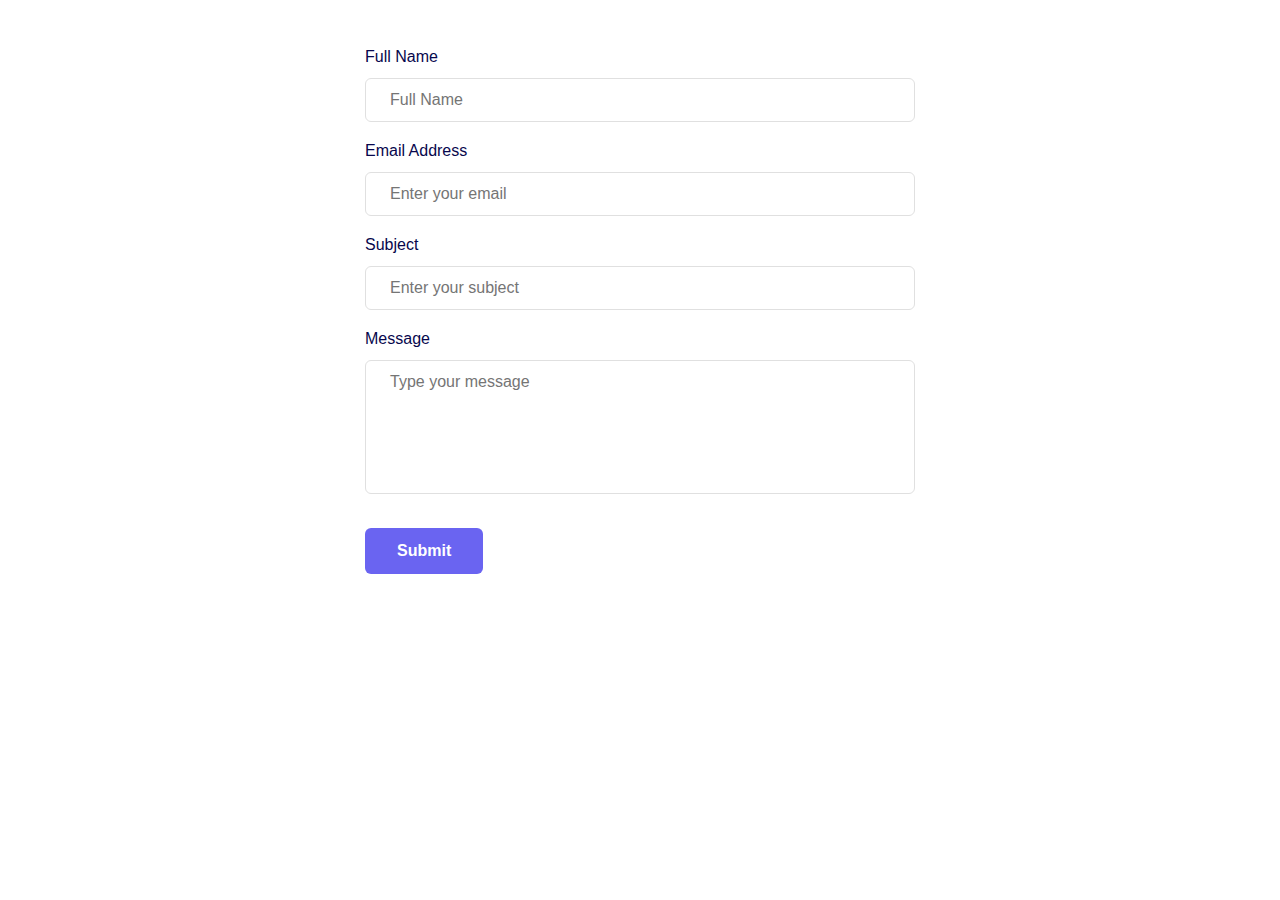
<file: contact.html>
<!DOCTYPE html>
<html lang="en">
<head>
    <link rel="stylesheet" href="./css/style.css">
    <meta charset="UTF-8">
    <meta name="viewport" content="width=device-width, initial-scale=1.0">
    <title>Contact</title>
</head>
<body>
    <div class="formbold-main-wrapper">
        <div class="formbold-form-wrapper">
          <form action="https://formbold.com/s/3KAzM" method="POST">
            <div class="formbold-mb-5">
              <label for="name" class="formbold-form-label"> Full Name </label>
              <input
                type="text"
                name="name"
                id="name"
                placeholder="Full Name"
                class="formbold-form-input"
              />
            </div>
      
            <div class="formbold-mb-5">
              <label for="email" class="formbold-form-label"> Email Address </label>
              <input
                type="email"
                name="email"
                id="email"
                placeholder="Enter your email"
                class="formbold-form-input"
              />
            </div>
      
            <div class="formbold-mb-5">
              <label for="subject" class="formbold-form-label"> Subject </label>
              <input
                type="text"
                name="subject"
                id="subject"
                placeholder="Enter your subject"
                class="formbold-form-input"
              />
            </div>
      
            <div class="formbold-mb-5">
              <label for="message" class="formbold-form-label"> Message </label>
              <textarea
                rows="6"
                name="message"
                id="message"
                placeholder="Type your message"
                class="formbold-form-input"
              ></textarea>
            </div>
      
            <div>
              <button class="formbold-btn">Submit</button>
            </div>
          </form>
        </div>
      </div>
      <style>
</body>
</html>
</file>
<file: css/style.css>
*{
    padding:0;
    margin:0;
    box-sizing:border;
    font-family:'Poppins',sans-serif;
    text-decoration: none;
    list-style: none;
    scroll-behavior: smooth;
}

/* Home page */

.banner{
    width:100%;
    height: 100vh;
    overflow: hidden;
    display: flex;
    justify-content: center;
    align-items: center;
}

.banner video{
    position: absolute;
    top: 0;
    left: 0;
    object-fit: cover;
    width: 100%;
    height: 100%;
    pointer-events: none;
}

.content{
    position: relative;
    z-index: 1;
    width: 100%;
    height: 100vh;
    background-image: linear-gradient(rgba(1, 0, 5, 0.3),rgba(4, 1, 17, 0.3));



}

nav{
    width: 100%;
    position: fixed;
    background-color: rgb(192,192,192);
    box-shadow: 5px 5px 30px rgba(0, 0, 0, 15%);
    display: flex;
    align-items: center;
    justify-content: space-between;
}

nav .logo{
    width: 60px;
    margin: 2vh;
    margin-left: 8%;
}

nav ul li{
    list-style: none;
    display: inline-block;
    margin-left: 40px;
}

.navbar{
    display: flex;
    margin-right: 4vh;
}

.navbar a{
    color: white;
    font-size: 18px;
    padding: 10px 22px;
    border-radius: 4px;
    font-weight: 500;   
    text-decoration: none;
    transition: ease 0.40s;
}

.navbar a:hover,.navbar a.active{
    background: white;
    color: black;
    box-shadow: 5px 10px 30px rgb(85 85 85 / 20%);
    border-radius: 5px;
    
}

nav ul li a{
    text-decoration: none;
    color: rgb(255, 255, 255);
    font-size: 17px;
}

.title{
    text-decoration: none;
    /* display: inline-block; */
    font-size: 4vh;
    color: rgb(255, 255, 255);
    padding: 14px 17px;
    margin-top: 32vh;
    text-align: center;
    vertical-align: center;
}

.title h1{
    font-size: 10vh;
    text-shadow: 2px black;
    transition: ease 0.3s;
}

.title h1:hover{
    color:transparent;
    -webkit-text-stroke: 1px white;
    
}

.button{
    display: inline-block;
    margin-top:5vh;
    font-size: 25px;
    padding: 10px 30px;
    color: rgb(30,219,77);
    /* background-color:rgb(164, 44, 44); */
    background-color: white;
    border-radius: 20px;
    text-decoration: none;
    transition: ease 0.30s;
}

.button:hover{
    transform: scale(1.1);
    color: white;
    background-color: rgb(30,219,77);
    /* border: 2px solid rgb(42, 37, 68); */
    box-shadow: 5px 10px 30px rgba(0, 0, 0, 0.4);
    padding: 10px 30px;
}

/* Services */

.text h2{
    font-size: 40px;
    font-weight: 650;
    margin-top: 40px;
    margin-bottom: 10px;
    line-height: 2;
    text-align: center;
}

.rowitems{
    display: grid;
    grid-template-columns: repeat(auto-fit,minmax(100px,auto));
    gap: 25px;
    align-items: center;
    text-align: center;
    margin-top: 20px;
    margin-left: 30px ;
    margin-right: 30px;
    margin-bottom:10px ;
}

.container-box{
    border: 1px solid #d3d3d3;
    border-radius: 5px;
    padding: 50px 10px;
    transition: all 0.7s ease 0s;
    cursor: pointer;
}

.container-image img{
    height: 100px;
    width: 100px;
    padding: 10px;
    margin-bottom: 15px;
}

.container-box h4{
    font-size: 20px;
    margin-bottom: 5px;
    font-weight: 550;
}

.container-box p{
    font-size: 16px;
    color: #808080;
}

.container-box:hover{
    transform: translateX(3px);
    box-shadow: 5px 20px 50px rgba(78, 78, 78, 0.1);
    border: 1px solid transparent;
    border-radius: 0px;
}

/* Packages */

.package-title{
    text-align: center;
}

.package-title h2{
    font-size: 40px;
    font-weight: 650;
    padding-top: 75px;
    padding-bottom: 10px;
    line-height: 2;
}

.package-content{
    display: flex;
    justify-content: space-around;
    flex-wrap: wrap;
}

.image{
    position: relative;
    transition: all 0.3s cubic-bezier(0.445,0.05,0.55,0.95);
    cursor: pointer;
    filter: brightness(95%);
}

.image img{
    width: 100%;
    height: 500px;
    border-radius: 30px;
}

.image h3{
    color: white;
    position: absolute;
    font-size: 30px;
    font-weight: 600;
    text-align: center;
    top: 10px;
    right: 20px;
}

.dest-content{
    display: flex;
    flex-wrap: wrap;
    justify-content: space-between;
    align-items: center;
    padding-top: 15px;
    margin-bottom: 50px;
}

.location h4{
    font-size: 25px;
    letter-spacing: 1px;
    font-weight: 600;
    margin-bottom: 2px;
}

.pac-details li{
    font-size: 19px;
    color: #4c4c4c;
    margin-left: 15px;
    margin-bottom: 2px;
    list-style-type: disc;
}

.image:hover{
    filter: brightness(120%);
    transform: scale(1.03);
}

/* Locations */

.location-content{
    display: flex;
    justify-content: space-around;
    flex-wrap: wrap;
}

.col-content{
    position: relative;
    filter:brightness(95%);
    transition: all 0.3s cubic-bezier(0.445,0.05,0.55,0.95);

}

.col-content img{
    margin-bottom: 40px;
    height: 500px;
    border-radius: 27px;
    width: 100%;
    
}

.col-content h5{
    position: absolute;
    font-size: 25px;
    color: white;
    font-weight: 500;
    left: 20px;
    bottom: 105px;
    cursor: pointer;
}

.col-content p{
    position: absolute;
    font-size: 20px;
    color: white;
    left: 20px;
    bottom: 80px;
    cursor: pointer;
}

.col-content:hover{
    filter: brightness(120%);
    transform: scale(1.03);
    cursor: pointer;
}

/* Newsletter */

.newsletter{
    display: flex;
    flex-wrap: wrap;
    align-items: center;
    justify-content: space-around;
}

.newstext h2{
    margin-top: 100px;
    font-size: 38px;
}

.newstext p{
    font-size: 20px;
    color: #4c4c4c;
}

.newsletter form{
    margin-top: 100px;
    width: 100%;
    position: relative;
}

.newsletter form input:first-child{
    display: inline-block;
    width: 300px;
    font-size: 17px;
    outline: none;
    border: none;
    border-radius: 20px;
    padding: 20px 150px 20px 30px;
    box-shadow: 5px 10px 30px rgb(85 85 85 / 20%);
}

.newsletter form input:last-child{
    display: inline-block;
    position: absolute;
    outline: none;
    border: 2px solid transparent;
    border-radius: 20px;
    color: white;
    background-color: rgb(30,219,77);
    padding: 14px 30px;
    cursor: pointer;
    font-size: 17px;
    font-weight: 450;
    top: 6px;
    right: 6px;
    transition: ease 0.30s;
}

.newsletter form input:last-child:hover{
    border: 2px solid rgb(30,219,77);
    background-color: white;
    color: rgb(30,219,77);
}


/* Footer */

.footer{
    margin-top: 80px;
    background-color: rgb(30,219,77);
}

.foot{
    padding: 20px 0;
}

.footer-content{
    display: flex;
    flex-wrap: wrap;
    justify-content: space-around;
    
}

.footlinks h4{
    margin-top: 30px;
    font-size: 20px;
    font-weight: 600;
    color: white;
    margin-bottom: 30px;
    position: relative;
}


.footlinks h4::before{
    content: "";
    position: absolute;
    height: 2px;
    width: 70px;
    left: 0;
    bottom: -7px;
    background: white;
}

.footlinks ul li{
    margin-bottom: 15px;
}

.footlinks ul li a{
    font-size: 17px;
    color: #dddddd;
    display: block;
    transition: ease 0.30s;
}

.footlinks ul li a:hover{
    transform: translate(6px);
    color: white;
}

.social a{
    font-size: 25px;
    margin: 4px;
    height: 40px;
    width: 40px;
    color: rgb(30,219,77);
    background-color: white;
    display: inline-flex;
    justify-content: center;
    align-items: center;
    border-radius: 20px;
    transition: ease 0.30s;
}

.social a:hover{
    transform: scale(1.2);
}

.end{
    text-align: center;
    padding-top: 60px;
    padding-bottom: 12px;
}

.end p{
    font-size: 15px;
    color: white;
    letter-spacing: 1px;
    font-weight: 300;
}

/* About Us */

.aboutbody{
    background-color: #191919;
}

.about{
    width: 100%;
    padding: 78px 0px;
}

.about img{
    height: auto;
    width: 400px;
}

.abt-text{
    width: 500px;
}

.abt-text h1{
    font-size: 70px;
    color: white;
    margin-bottom: 20px;
    letter-spacing: 1px;
}

.abt-text h1 span{
    color: #fc0050;
    letter-spacing: 1px;
}

.abt-text p{
    color: white;
    font-size: 24px;
    margin-bottom: 45px;
    line-height: 30px;
    letter-spacing: 1px;
}

.main{
    width: 1130px;
    max-width: 95%;
    margin: 0 auto;
    display: flex;
    align-items: center;
    justify-content: space-around;
}

.connectbtn{
    display: inline-block;
    background-color: #fc0050;
    font-size: 18px;
    color: white;
    font-weight: bold;
    padding: 13px 30px;
    border-radius: 30px;
    transition: ease 0.4s;
    border: 2px solid transparent;
    letter-spacing: 1px;
}

.connectbtn:hover{
    background-color: transparent;
    border: 2px solid #fc0050;
    transform: scale(1.1);
}

.connect-section{
    margin-top: 26px;
}


.social-icons a{
    height: 40px;
    width: 40px;
    margin: 4px;
    font-size: 30px;
    color: #101010;
    background-color: white;
    border-radius: 20px;
    display: inline-flex;
    justify-content: center;
    align-items: center;
    transition: ease 0.30s;
}

.social-icons a:hover{
    transform: scale(1.2);
}

/* Contact Us */

.contactbody{
    background-color: #101010;
    background-repeat: no-repeat;
    background-size: cover;
    
}

.contact{
    padding: 110px 30%;
    height: 100%;
    min-height: 100vh;
}

.contact-form h1{
    font-size: 80px;
    color: white;
    margin-bottom: 20px;
}

.contact-form h1 span{
    color:#fc0050;
}

.contact-form p{
    color: white;
    line-height: 30px;
    letter-spacing: 1px;
    font-size: 23px;
    margin-bottom: 20px;
}


.contact-form form input,form textarea{
    width: 100%;
    padding: 17px;
    border: none;
    outline: none;
    background-color: #191919;
    font-size: 20px;
    color: white;
    margin-bottom: 10px;
    border-radius: 10px;
}

.contact-form form .submit-btn{
    display: inline-block;
    background-color: #fc0050;
    font-size: 27px;
    font-weight: 600px;
    border: 2px solid transparent;
    border-radius: 40px;
    width: 220px;
    cursor: pointer;
    transition: ease 0.30s;

}

.contact-form form .submit-btn:hover{
    border: 2px solid #fc0050;
    background-color: transparent;
    transform: scale(1.1);

}

/* Registration Form */

.register-body{
    background-color: #101010;
    background-repeat: no-repeat;
    background-size: cover;

}

.registration{
    padding: 110px 30%;
    height: 100%;
    min-height: 100vh;
}

.register-form h1{
    font-size: 80px;
    color: white;
    margin-bottom: 20px;
}
.register-form h1 span{
    color: #fc0050;
}

.register-form{
    color: white;
    font-size: 20px;
}

.register-form form input{
    color: white;
    padding: 17px;
    background-color: #191919;
    font-size: 20px;
    outline: none;
    border: none;
    border-radius: 10px;
    margin-bottom: 20px;
    
}
.register-form h4{
    font-size: 22px;
    font-weight: 500;
    margin-top: 20px;
    color: #fc0050;
}


.register-form form .submitbtn{
    display: inline-block;
    background-color: #fc0050;
    font-size: 27px;
    font-weight: 600px;
    border: 2px solid transparent;
    border-radius: 60px;
    width: 220px;
    cursor: pointer;
    transition: ease 0.30s;
}

.register-form form .submitbtn:hover{
    border: 2px solid #fc0050;
    background-color: transparent;
    transform: scale(1.1);
}


.location-body{
    background-color: #191919;
    color: white;
}

.location-section{
    padding: 110px;
    height: 100%;
    min-height: 100vh;
}

.location-heading h1{
    margin-top: 20px;
    font-size: 60px;
    margin-bottom: 20px;
}

.location-heading h1 span{
    color: #fc0050;
}

.location-detail h1{
    padding-top: 60px;
    color: #fc0050;
    font-size: 40px;
}

.location-detail p{
    font-size: 20px;
    margin-top: 40px;
    margin-bottom: 10px;
}

.location-img img{
    height: 400px;
    width: 400px;
    margin-top: 30px;
    margin-bottom: 30px;
}

.stars i{
    font-size: 20px;
    color: rgb(197, 167, 44);
}
* {
    margin: 0;
    padding: 0;
    box-sizing: border-box;
  }
  body {
    font-family: "Inter", sans-serif;
  }
  .formbold-mb-5 {
    margin-bottom: 20px;
  }
  .formbold-pt-3 {
    padding-top: 12px;
  }
  .formbold-main-wrapper {
    display: flex;
    align-items: center;
    justify-content: center;
    padding: 48px;
  }

  .formbold-form-wrapper {
    margin: 0 auto;
    max-width: 550px;
    width: 100%;
    background: white;
  }
  .formbold-form-label {
    display: block;
    font-weight: 500;
    font-size: 16px;
    color: #07074d;
    margin-bottom: 12px;
  }
  .formbold-form-label-2 {
    font-weight: 600;
    font-size: 20px;
    margin-bottom: 20px;
  }

  .formbold-form-input {
    width: 100%;
    padding: 12px 24px;
    border-radius: 6px;
    border: 1px solid #e0e0e0;
    background: white;
    font-weight: 500;
    font-size: 16px;
    color: #6b7280;
    outline: none;
    resize: none;
  }
  .formbold-form-input:focus {
    border-color: #6a64f1;
    box-shadow: 0px 3px 8px rgba(0, 0, 0, 0.05);
  }

  .formbold-btn {
    text-align: center;
    font-size: 16px;
    border-radius: 6px;
    padding: 14px 32px;
    border: none;
    font-weight: 600;
    background-color: #6a64f1;
    color: white;
    cursor: pointer;
  }
  .formbold-btn:hover {
    box-shadow: 0px 3px 8px rgba(0, 0, 0, 0.05);
  }

  .formbold--mx-3 {
    margin-left: -12px;
    margin-right: -12px;
  }
  .formbold-px-3 {
    padding-left: 12px;
    padding-right: 12px;
  }
  .flex {
    display: flex;
  }
  .flex-wrap {
    flex-wrap: wrap;
  }
  .w-full {
    width: 100%;
  }
  @media (min-width: 540px) {
    .sm\:w-half {
      width: 50%;
    }
  }
</file>
